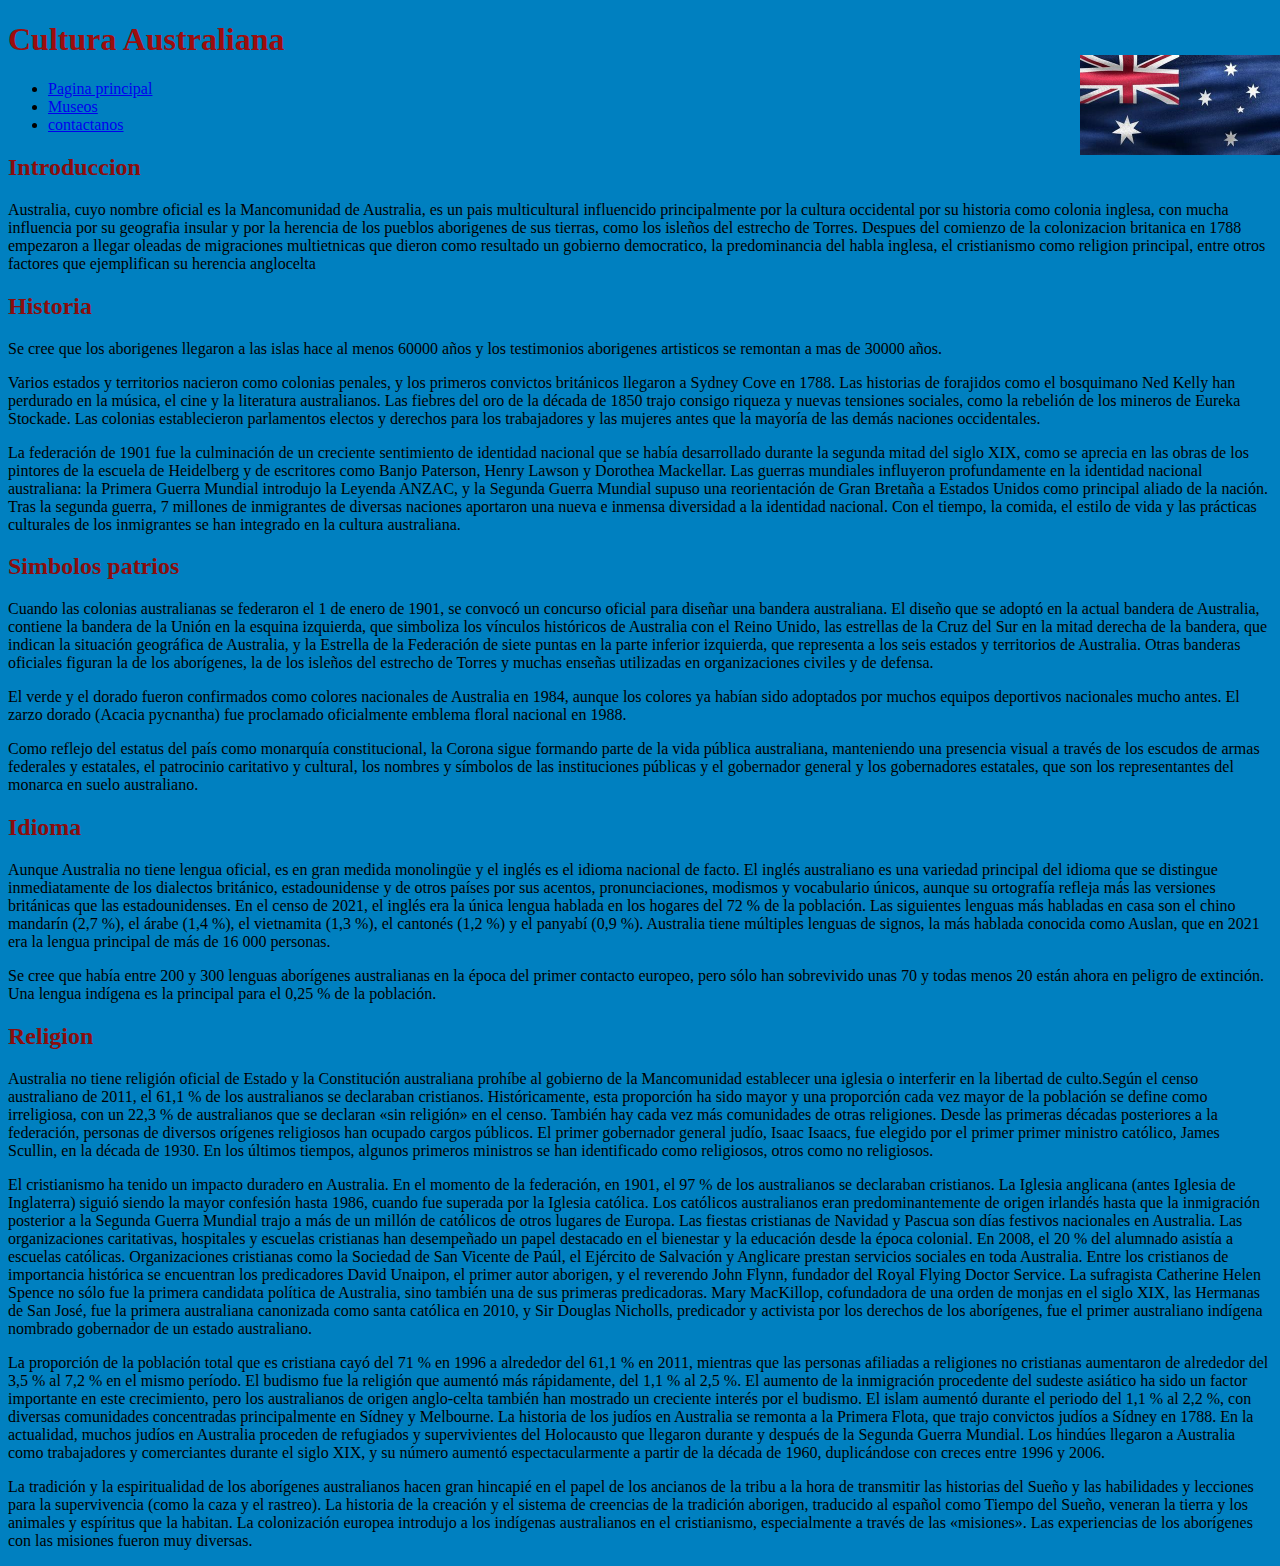
<file: index.html>
<!DOCTYPE html>
<html lang="es">
  <head>
    <meta charset="UTF-8" />
    <meta name="viewport" content="width=device-width, initial-scale=1.0" />
    <link rel="stylesheet" href="style.css" />
    <title>Australia</title>
  </head>
  <header>
    <h1>Cultura Australiana</h1>
    <div>
    <img src="ban_aust.jpg" >
    </div>
    <nav>
      <ul>
        <li>
          <a href="index.html"> Pagina principal</a>
        </li>
        <li>
          <a href="Museos.html">Museos</a>
        </li>
        <li>
          <a href="contacto.html">contactanos</a>
        </li>
      </ul>
    </nav>
  </header>

  <body>
    <div>
    <h2>Introduccion</h2>
    <p>
      Australia, cuyo nombre oficial es la Mancomunidad de Australia, es un pais
      multicultural influencido principalmente por la cultura occidental por su
      historia como colonia inglesa, con mucha influencia por su geografia
      insular y por la herencia de los pueblos aborigenes de sus tierras, como
      los isleños del estrecho de Torres. Despues del comienzo de la
      colonizacion britanica en 1788 empezaron a llegar oleadas de migraciones
      multietnicas que dieron como resultado un gobierno democratico, la
      predominancia del habla inglesa, el cristianismo como religion principal,
      entre otros factores que ejemplifican su herencia anglocelta
    </p>
  </div>
    <article>
      <div>
      <h2>Historia</h2>
      <p>
        Se cree que los aborigenes llegaron a las islas hace al menos 60000 años
        y los testimonios aborigenes artisticos se remontan a mas de 30000 años.
      </p>
      <p>
        Varios estados y territorios nacieron como colonias penales, y los
        primeros convictos británicos llegaron a Sydney Cove en 1788. Las
        historias de forajidos como el bosquimano Ned Kelly han perdurado en la
        música, el cine y la literatura australianos. Las fiebres del oro de la
        década de 1850 trajo consigo riqueza y nuevas tensiones sociales, como
        la rebelión de los mineros de Eureka Stockade. Las colonias
        establecieron parlamentos electos y derechos para los trabajadores y las
        mujeres antes que la mayoría de las demás naciones occidentales.
      </p>
      <p>
        La federación de 1901 fue la culminación de un creciente sentimiento de
        identidad nacional que se había desarrollado durante la segunda mitad
        del siglo XIX, como se aprecia en las obras de los pintores de la
        escuela de Heidelberg y de escritores como Banjo Paterson, Henry Lawson
        y Dorothea Mackellar. Las guerras mundiales influyeron profundamente en
        la identidad nacional australiana: la Primera Guerra Mundial introdujo
        la Leyenda ANZAC, y la Segunda Guerra Mundial supuso una reorientación
        de Gran Bretaña a Estados Unidos como principal aliado de la nación.
        Tras la segunda guerra, 7 millones de inmigrantes de diversas naciones
        aportaron una nueva e inmensa diversidad a la identidad nacional. Con el
        tiempo, la comida, el estilo de vida y las prácticas culturales de los
        inmigrantes se han integrado en la cultura australiana.
      </p>
    </div>
    <div>
      <h2>Simbolos patrios</h2>
      <p>
        Cuando las colonias australianas se federaron el 1 de enero de 1901, se
        convocó un concurso oficial para diseñar una bandera australiana. El
        diseño que se adoptó en la actual bandera de Australia, contiene la
        bandera de la Unión en la esquina izquierda, que simboliza los vínculos
        históricos de Australia con el Reino Unido, las estrellas de la Cruz del
        Sur en la mitad derecha de la bandera, que indican la situación
        geográfica de Australia, y la Estrella de la Federación de siete puntas
        en la parte inferior izquierda, que representa a los seis estados y
        territorios de Australia. Otras banderas oficiales figuran la de los
        aborígenes, la de los isleños del estrecho de Torres y muchas enseñas
        utilizadas en organizaciones civiles y de defensa.
      </p>
      <p>
        El verde y el dorado fueron confirmados como colores nacionales de
        Australia en 1984, aunque los colores ya habían sido adoptados por
        muchos equipos deportivos nacionales mucho antes. El zarzo dorado
        (Acacia pycnantha) fue proclamado oficialmente emblema floral nacional
        en 1988.
      </p>
      <p>
        Como reflejo del estatus del país como monarquía constitucional, la
        Corona sigue formando parte de la vida pública australiana, manteniendo
        una presencia visual a través de los escudos de armas federales y
        estatales, el patrocinio caritativo y cultural, los nombres y símbolos
        de las instituciones públicas y el gobernador general y los gobernadores
        estatales, que son los representantes del monarca en suelo australiano.
      </p>
    </div>
    <div>
      <h2>Idioma</h2>
      <p>
        Aunque Australia no tiene lengua oficial, es en gran medida monolingüe y
        el inglés es el idioma nacional de facto. El inglés australiano es una
        variedad principal del idioma que se distingue inmediatamente de los
        dialectos británico, estadounidense y de otros países por sus acentos,
        pronunciaciones, modismos y vocabulario únicos, aunque su ortografía
        refleja más las versiones británicas que las estadounidenses. En el
        censo de 2021, el inglés era la única lengua hablada en los hogares del
        72 % de la población. Las siguientes lenguas más habladas en casa son el
        chino mandarín (2,7 %), el árabe (1,4 %), el vietnamita (1,3 %), el
        cantonés (1,2 %) y el panyabí (0,9 %). Australia tiene múltiples lenguas
        de signos, la más hablada conocida como Auslan, que en 2021 era la
        lengua principal de más de 16 000 personas.
      </p>
      <p>
        Se cree que había entre 200 y 300 lenguas aborígenes australianas en la
        época del primer contacto europeo, pero sólo han sobrevivido unas 70 y
        todas menos 20 están ahora en peligro de extinción. Una lengua indígena
        es la principal para el 0,25 % de la población.
      </p>
    </div>
    <div>
      <h2>Religion</h2>
      <p>
        Australia no tiene religión oficial de Estado y la Constitución
        australiana prohíbe al gobierno de la Mancomunidad establecer una
        iglesia o interferir en la libertad de culto.Según el censo australiano
        de 2011, el 61,1 % de los australianos se declaraban cristianos.
        Históricamente, esta proporción ha sido mayor y una proporción cada vez
        mayor de la población se define como irreligiosa, con un 22,3 % de
        australianos que se declaran «sin religión» en el censo. También hay
        cada vez más comunidades de otras religiones. Desde las primeras décadas
        posteriores a la federación, personas de diversos orígenes religiosos
        han ocupado cargos públicos. El primer gobernador general judío, Isaac
        Isaacs, fue elegido por el primer primer ministro católico, James
        Scullin, en la década de 1930. En los últimos tiempos, algunos primeros
        ministros se han identificado como religiosos, otros como no religiosos.
      </p>
      <p>
        El cristianismo ha tenido un impacto duradero en Australia. En el
        momento de la federación, en 1901, el 97 % de los australianos se
        declaraban cristianos. La Iglesia anglicana (antes Iglesia de
        Inglaterra) siguió siendo la mayor confesión hasta 1986, cuando fue
        superada por la Iglesia católica. Los católicos australianos eran
        predominantemente de origen irlandés hasta que la inmigración posterior
        a la Segunda Guerra Mundial trajo a más de un millón de católicos de
        otros lugares de Europa. Las fiestas cristianas de Navidad y Pascua son
        días festivos nacionales en Australia. Las organizaciones caritativas,
        hospitales y escuelas cristianas han desempeñado un papel destacado en
        el bienestar y la educación desde la época colonial. En 2008, el 20 %
        del alumnado asistía a escuelas católicas. Organizaciones cristianas
        como la Sociedad de San Vicente de Paúl, el Ejército de Salvación y
        Anglicare prestan servicios sociales en toda Australia. Entre los
        cristianos de importancia histórica se encuentran los predicadores David
        Unaipon, el primer autor aborigen, y el reverendo John Flynn, fundador
        del Royal Flying Doctor Service. La sufragista Catherine Helen Spence no
        sólo fue la primera candidata política de Australia, sino también una de
        sus primeras predicadoras. Mary MacKillop, cofundadora de una orden de
        monjas en el siglo XIX, las Hermanas de San José, fue la primera
        australiana canonizada como santa católica en 2010, y Sir Douglas
        Nicholls, predicador y activista por los derechos de los aborígenes, fue
        el primer australiano indígena nombrado gobernador de un estado
        australiano.
      </p>
      <p>
        La proporción de la población total que es cristiana cayó del 71 % en
        1996 a alrededor del 61,1 % en 2011, mientras que las personas afiliadas
        a religiones no cristianas aumentaron de alrededor del 3,5 % al 7,2 % en
        el mismo período. El budismo fue la religión que aumentó más
        rápidamente, del 1,1 % al 2,5 %. El aumento de la inmigración procedente
        del sudeste asiático ha sido un factor importante en este crecimiento,
        pero los australianos de origen anglo-celta también han mostrado un
        creciente interés por el budismo. El islam aumentó durante el periodo
        del 1,1 % al 2,2 %, con diversas comunidades concentradas principalmente
        en Sídney y Melbourne. La historia de los judíos en Australia se remonta
        a la Primera Flota, que trajo convictos judíos a Sídney en 1788. En la
        actualidad, muchos judíos en Australia proceden de refugiados y
        supervivientes del Holocausto que llegaron durante y después de la
        Segunda Guerra Mundial. Los hindúes llegaron a Australia como
        trabajadores y comerciantes durante el siglo XIX, y su número aumentó
        espectacularmente a partir de la década de 1960, duplicándose con creces
        entre 1996 y 2006.
      </p>
      <p>
        La tradición y la espiritualidad de los aborígenes australianos hacen
        gran hincapié en el papel de los ancianos de la tribu a la hora de
        transmitir las historias del Sueño y las habilidades y lecciones para la
        supervivencia (como la caza y el rastreo). La historia de la creación y
        el sistema de creencias de la tradición aborigen, traducido al español
        como Tiempo del Sueño, veneran la tierra y los animales y espíritus que
        la habitan. La colonización europea introdujo a los indígenas
        australianos en el cristianismo, especialmente a través de las
        «misiones». Las experiencias de los aborígenes con las misiones fueron
        muy diversas.
      </p>
    </div>
    </article>
  </body>
</html>
</file>
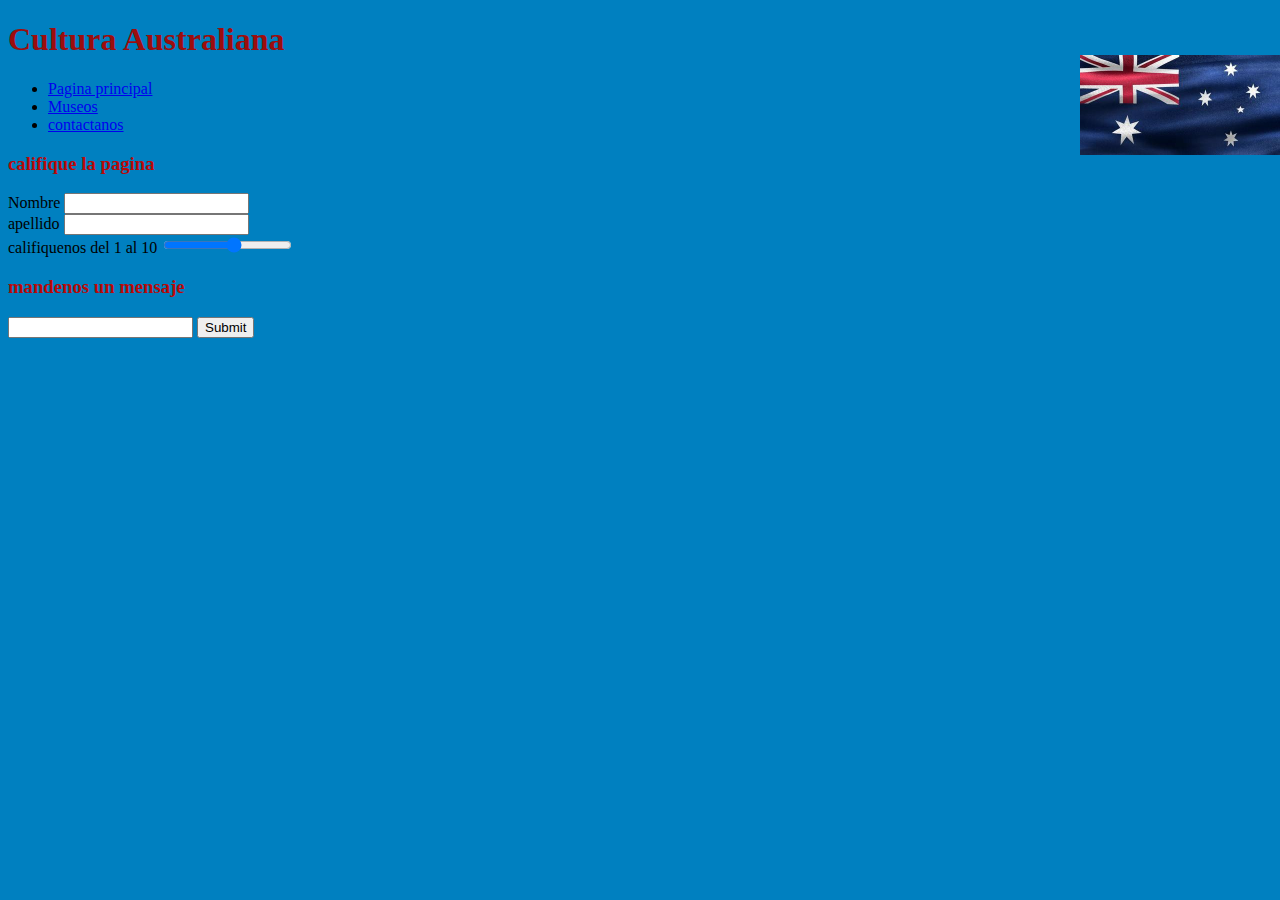
<file: contacto.html>
<!DOCTYPE html>
<html lang="es">
  <head>
    <meta charset="UTF-8" />
    <meta name="viewport" content="width=device-width, initial-scale=1.0" />
    <link rel="stylesheet" href="style.css" />
    <title>contactanos</title>
  </head>
  <header>
    <h1>Cultura Australiana</h1>
    <div>
        <img src="ban_aust.jpg" >
        </div>
    <nav>
      <ul>
        <li>
          <a href="index.html"> Pagina principal</a>
        </li>
        <li>
          <a href="Museos.html">Museos</a>
        </li>
        <li>
          <a href="contacto.html">contactanos</a>
        </li>
      </ul>
    </nav>
  </header>
  <body>
    <form>
      <h3>califique la pagina</h3>
      <label for="nombre">Nombre</label>
      <input id="nombre" type="text" />
      
      <br>

      <label for="apellido">apellido</label>
      <input id="apellido" type="text" />
      <br>
      
      <label for="callificacion">califiquenos del 1 al 10</label>
      <input id="callificacion" type="range" min="1" max="10" />
      <h3>mandenos un mensaje</h3>
      
      <input id="mensaje" type="textarea" />
      <input id="boton" type="submit" />
    </form>
    <script>
        document.getElementById("boton").addEventListener("click",function mostrar_datos () {
        let nombre = document.getElementById("nombre").value;
        let apellido = document.getElementById("apellido").value;
        
        let mensaje = document.getElementById("mensaje").value;
        
        alert("nombre: "+nombre+" y apellido "+apellido+" mensaje: "+mensaje);
      })
    </script>
  </body>
</html>
</file>
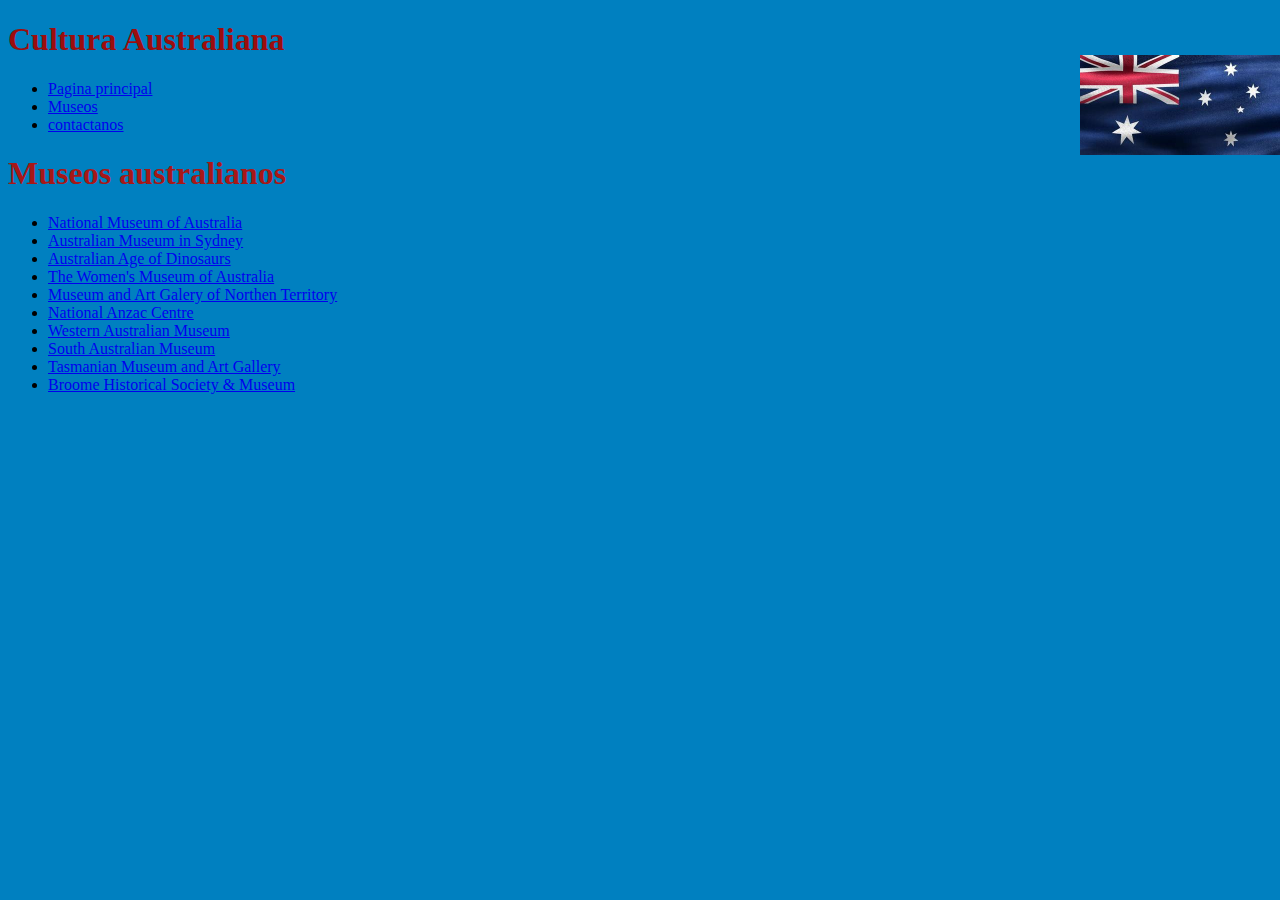
<file: Museos.html>
<!DOCTYPE html>
<html lang="es">
    <head>
    <meta charset="UTF-8" />
    <meta name="viewport" content="width=device-width, initial-scale=1.0" />
    <link rel="stylesheet" href="style.css" />
    <title>Museos de Australia</title>
    </head>
    <header>
    <h1>Cultura Australiana</h1>
    <div>
        <img src="ban_aust.jpg" />
    </div>
    <nav>
        <ul>
            <li>
                <a href="index.html"> Pagina principal</a>
            </li>
            <li>
                <a href="Museos.html">Museos</a>
            </li>
            <li>
                <a href="contacto.html">contactanos</a>
            </li>
        </ul>
    </nav>
    </header>
    <body>
        <h1 class="museo_titulo">Museos australianos</h1>

        <ul>
            <li>
                <a href="https://www.nma.gov.au/exhibitions/pompeii/pompeii">National Museum of Australia</a>
            </li>
            <li>
                <a href="https://australian.museum/">Australian Museum in Sydney</a>
            </li>
            <li>
            <a href="https://www.australianageofdinosaurs.com/index">Australian Age of Dinosaurs</a>
            </li>
            <li>
                <a href="https://www.wmoa.com.au/">The Women's Museum of Australia</a>
            </li>
            <li>
                <a href="https://www.magnt.net.au/">Museum and Art Galery of Northen Territory</a>
            </li>
            <li>
                <a href="https://www.nationalanzaccentre.com.au/" >National Anzac Centre</a>
            </li>
            <li>
                <a href="https://visit.museum.wa.gov.au/">Western Australian Museum</a>
            </li>
            <li>
                <a href="https://www.samuseum.sa.gov.au/">South Australian Museum</a>
            </li>
            <li>
                <a href="https://www.tmag.tas.gov.au/home">Tasmanian Museum and Art Gallery</a>
            </li>
            <li>
                <a href="https://broomemuseum.org.au/">Broome Historical Society & Museum</a>
            </li>
        </ul>
    </body>
</html>
</file>
<file: style.css>
html {
  background-color: #0080c0;
}
header div {
    
    width: 200px;
    height: 100px;
    position: absolute;
    right: 0;
    top: 55px;


}
img {
    width: 200px;
    height: 100px;

}
header h1 {
  color: #9c0d0d;
}
body h2 {
  color: #8a0d0d;
}
.museo_titulo {
    color: #a71717;
}
body h3 {
    color: #b90808;
}
</file>
